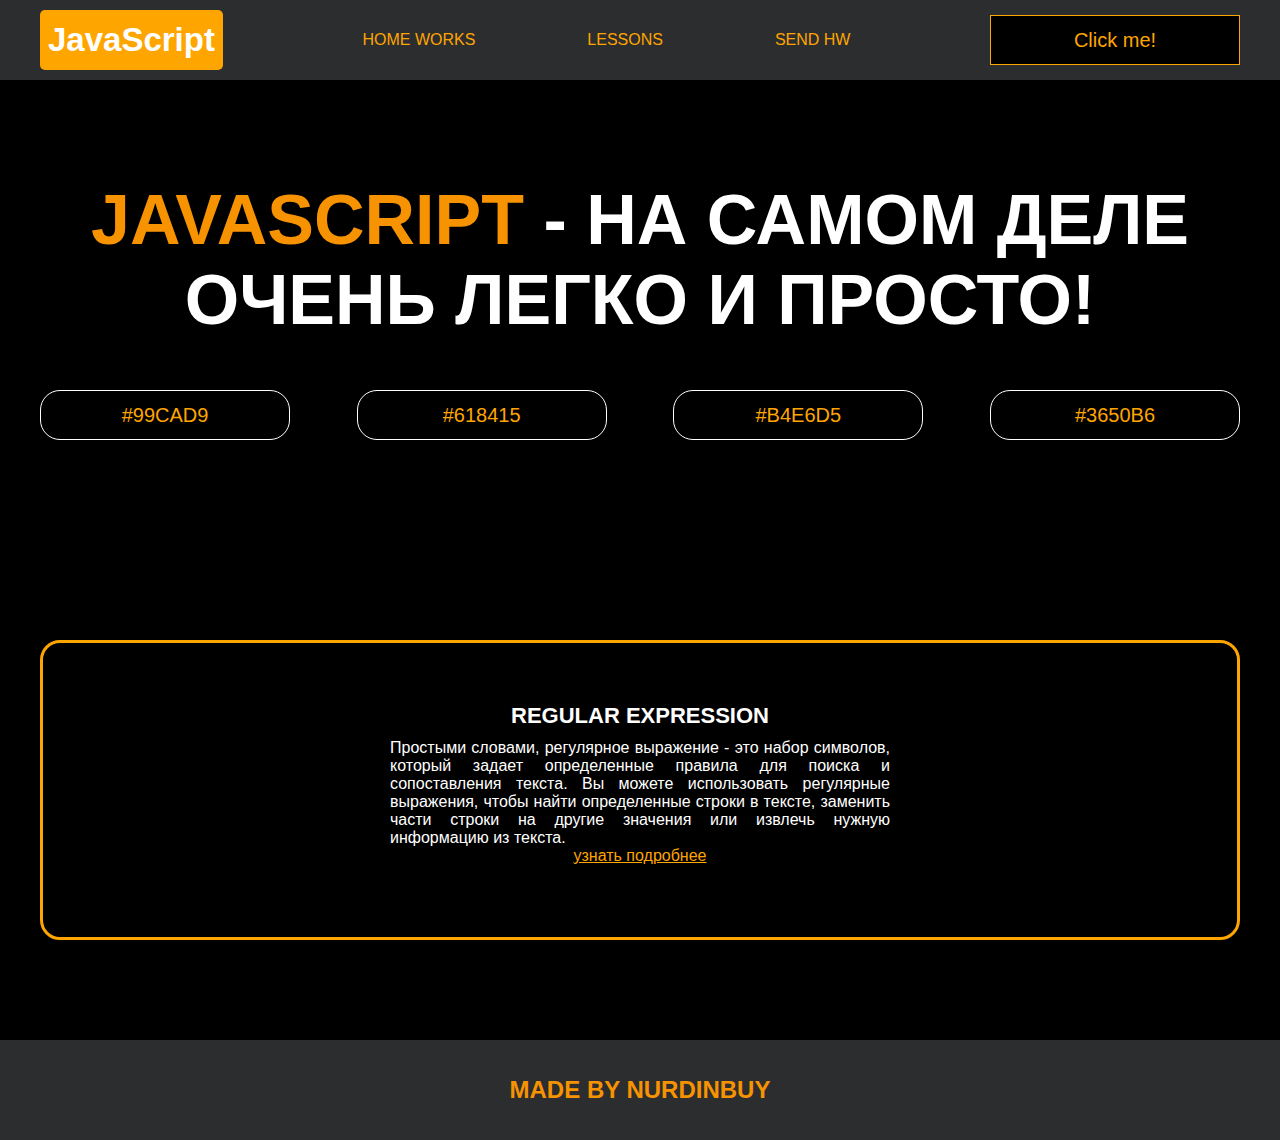
<file: project/index.html>
<!DOCTYPE html>
<html lang="en">
<head>
    <meta charset="UTF-8">
    <title>Java Script</title>
    <link rel="stylesheet" href="css/style.css">
    <link rel="stylesheet" href="css/core.css">
</head>
<body>

<div class="wrapper">
    <div class="header">
        <div class="container">
            <div class="inner_header">
                <a href="index.html">
                    <div class="logotype">
                        <h2>JavaScript</h2>
                    </div>
                </a>
                <ul class="menu">
                    <li class="menu_link">
                        <a href="pages/home_works.html">Home Works</a>
                    </li>
                    <li class="menu_link">
                        <a href="pages/lessons.html">Lessons</a>
                    </li>
                    <li class="menu_link">
                        <a href="https://t.me/NurDinBuy16" target="_blank">Send hw</a>
                    </li>
                </ul>
                <button class="btn" id="btn-get">Click me!</button>
            </div>
        </div>
    </div>

    <div class="main_block">
        <div class="container">
            <div class="inner_main">
                <h1><strong id="js-color">JavaScript</strong> - на самом деле очень легко и просто!</h1>
                <div class="colors-buttons">
                    <button class="btn btn-color"></button>
                    <button class="btn btn-color"></button>
                    <button class="btn btn-color"></button>
                    <button class="btn btn-color"></button>
                </div>
            </div>
        </div>
    </div>

    <div class="slider_block">
        <div class="container">
            <div class="inner_slider">
                <div class="slider">
                    <div class="slide active_slide">
                        <div class="slide_card">
                            <h3>regular expression</h3>
                            <p>Простыми словами, регулярное выражение - это набор символов, который задает определенные правила для поиска и сопоставления текста. Вы можете использовать регулярные выражения, чтобы найти определенные строки в тексте, заменить части строки на другие значения или извлечь нужную информацию из текста.</p>
                            <a href="https://developer.mozilla.org/ru/docs/Web/JavaScript/Guide/Regular_expressions" target="_blank">узнать подробнее</a>
                        </div>
                    </div>
                    <div class="slide">
                        <div class="slide_card">
                            <h3>recursion</h3>
                            <p>Простыми словами, рекурсия - это, когда функция делает повторяющиеся вызовы самой себя для решения задачи, пока не достигнет определенного условия выхода из рекурсии.</p>
                            <a href="https://learn.javascript.ru/recursion" target="_blank">узнать подробнее</a>
                        </div>
                    </div>
                    <div class="slide">
                        <div class="slide_card">
                            <h3>json</h3>
                            <p>Простыми словами, JSON - это способ представления данных в виде текста, чтобы они могли быть легко поняты и использованы различными программами. Он использует простые правила для описания объектов и массивов, а также для представления простых типов данных, таких как строки, числа, логические значения и т.д.</p>
                            <a href="https://developer.mozilla.org/ru/docs/Learn/JavaScript/Objects/JSON" target="_blank">узнать подробнее</a>
                        </div>
                    </div>
                </div>
            </div>
        </div>
    </div>

    <div class="footer">
        <div class="container">
            <a href="https://www.instagram.com/nurdinbuy/" target="_blank">
                <div class="inner_footer">
                    <h2>Made by NurDinBuy</h2>
                </div>
            </a>
        </div>
    </div>

</div>


</body>
<script src="js/main.js"></script>
</html>
</file>
<file: project/css/style.css>
/* HEADER */

.header {
    height: 80px;
    background: #2c2d2f;
    display: flex;
    align-items: center;
    width: 100%;
}

.inner_header {
    height: 100%;
    display: flex;
    align-items: center;
    justify-content: space-between;
}

/* LOGOTYPE */

.logotype {
    display: flex;
    align-items: center;
    justify-content: center;
    font-size: 22px;
    height: 60px;
    width: fit-content;
    background: orange;
    padding: 8px;
    color: white;
    border-radius: 5px;
    cursor: pointer;
}

/* HEADER MENU */

.menu {
    display: flex;
    justify-content: space-around;
    width: 600px;
}

.menu_link a {
    color: orange;
    text-transform: uppercase;
}

.menu_link a:hover {
    text-decoration: underline;
}

/* MAIN BLOCK */

.main_block {
    padding: 100px 0;
    background: black;
}

/* BUTTONS COLOR PICKER */

.colors-buttons {
    display: flex;
    justify-content: space-between;
    margin-top: 50px;
}

.btn-color {
    border-radius: 20px;
    border-color: white !important;
}

/* FOOTER */

.footer {
    background: #2c2d2f;
    width: 100%;
}

.inner_footer {
    display: flex;
    align-items: center;
    justify-content: center;
    height: 100px;
}

.footer h2 {
    text-transform: uppercase;
    color: #F79300;
    font-weight: 600;
}


/* SLIDER BLOCK */

.slider_block {
    padding: 100px 0;
    background: black;
}

.slider {
    position: relative;
    width: 100%;
    height: 300px;
    overflow: hidden;
    border: 3px solid orange;
    border-radius: 20px;
}

.slide {
    position: absolute;
    top: 60px;
    left: 0;
    width: 100%;
    height: 100%;
    display: none;
    transition: opacity 0.5s ease-in-out;
}

.slide_card {
    color: white;
    margin: 0 auto;
    width: 500px;
    text-align: center;
}

.slide_card h3 {
    color: white;
    text-transform: uppercase;
    font-size: 22px;
}

.slide_card p {
    margin-top: 10px;
    font-size: 16px;
    text-align: justify;
}

.slide_card a {
    color: orange;
    text-decoration: underline;
}

.slide.active_slide {
    display: block;
}

/*hw1*/

.email_block{
    background-color: black;
    padding: 100px 0;
}
.inner_email_block {
    display: flex;
    flex-direction: column;
}

.my_animation{
    background-color: rgb(0, 0, 0);
    padding: 100px 0;
}
.block_animation {
    position: relative;
    background-color: #fff;
    width: 500px;
    height: 500px;
    display: flex;
    flex-direction: column;
}
.animation{
    position: absolute;
    width: 50px;
    height: 50px;
    background-color: rgb(134, 1, 1);
}
</file>
<file: project/css/core.css>
* {
    margin: 0;
    padding: 0;
    box-sizing: border-box;
}

.container {
    width: 1200px;
    margin: 0 auto;
}

body {
    font-family: "Britannic Bold", sans-serif;
    background: #c2d0d0;
}

.btn {
    width: 250px;
    height: 50px;
    font-size: 20px;
    cursor: pointer;
    border: 1px solid orange;
    background: black;
    color: orange;
}

.btn:hover {
    background: #414349;
}

.btn:active {
    background: #56585D;
    border: 2px solid orange;
}

a {
    text-decoration: none;
}

li {
    list-style: none;
}

h1 {
    text-align: center;
    font-size: 70px;
    color: white;
    margin: 0 auto;
    text-transform: uppercase;
    font-weight: 600;
}

strong {
    color: #F79300;
}

label {
    font-size: 24px;
    color: orange;
}

input {
    width: 350px;
    height: 50px;
    font-size: 20px;
    padding-left: 5px;
    color: orange;
    background: black;
    border: 2px solid orange;
}
</file>
